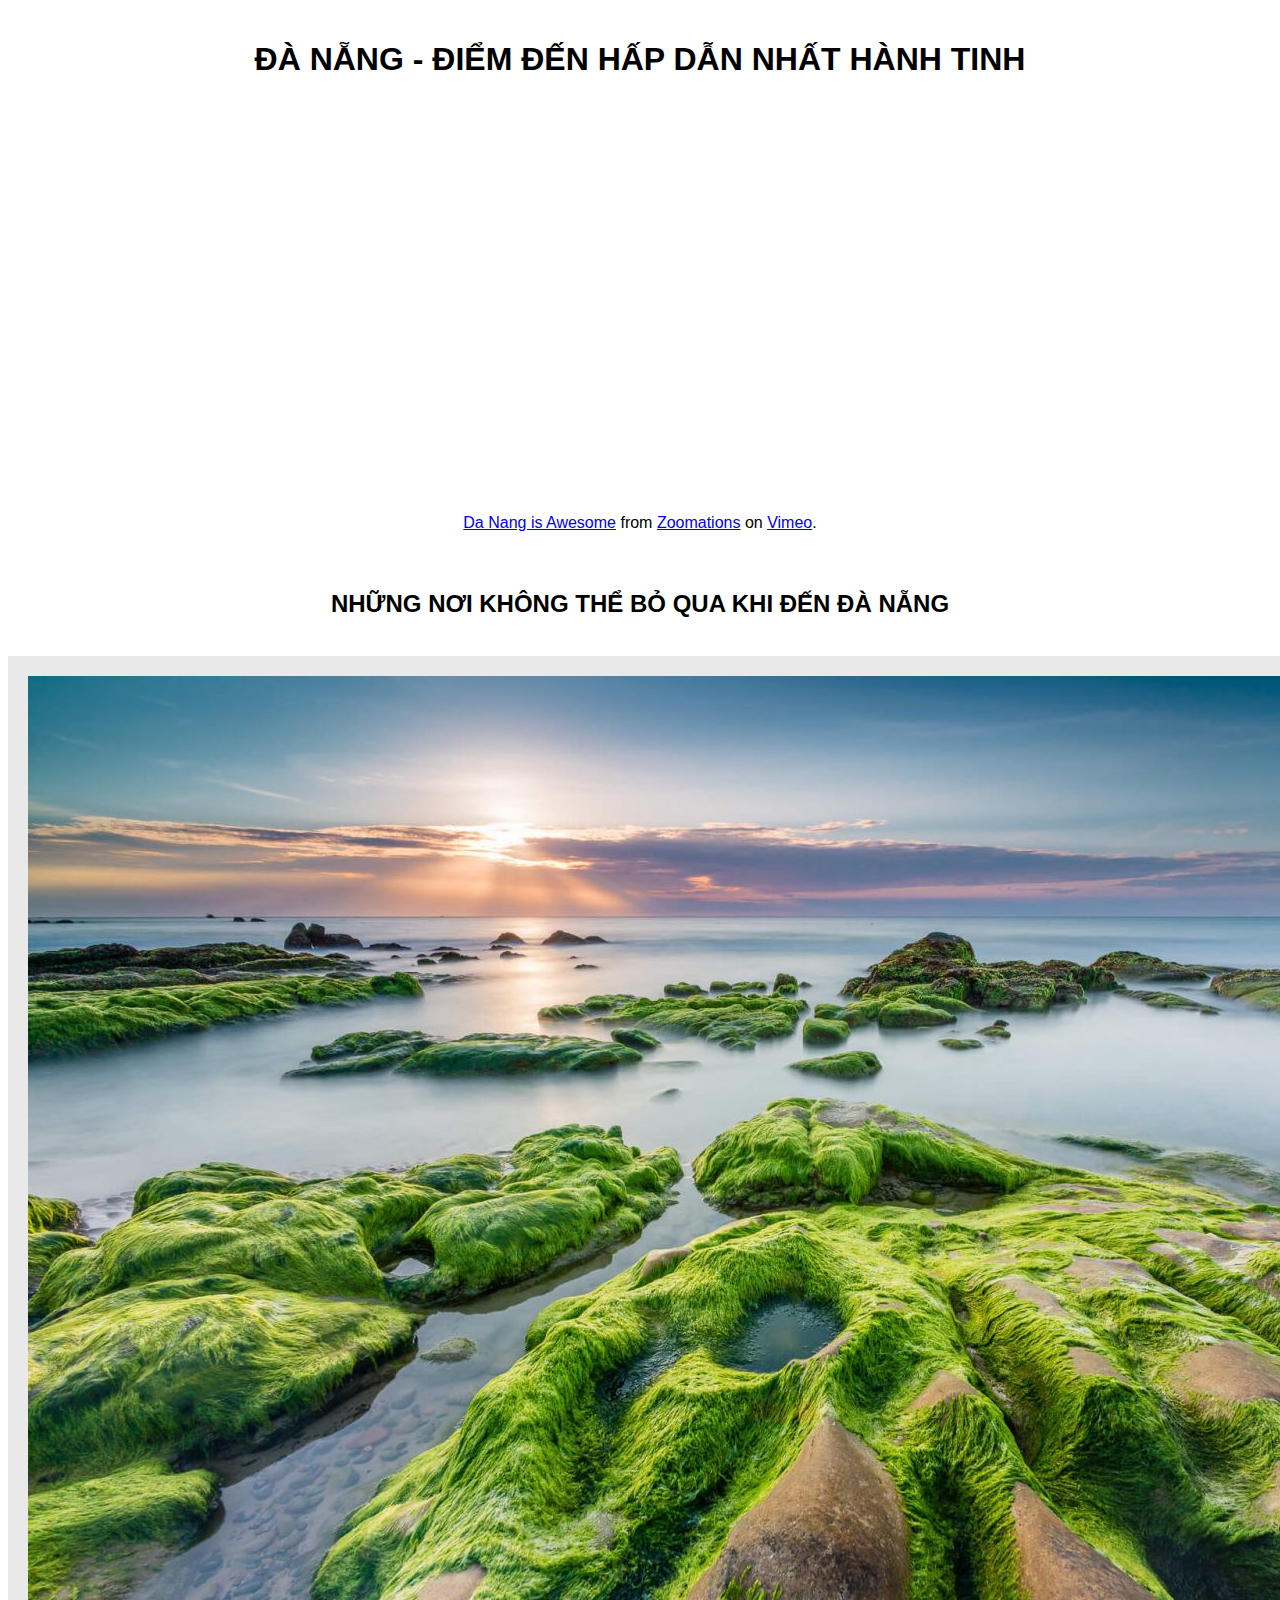
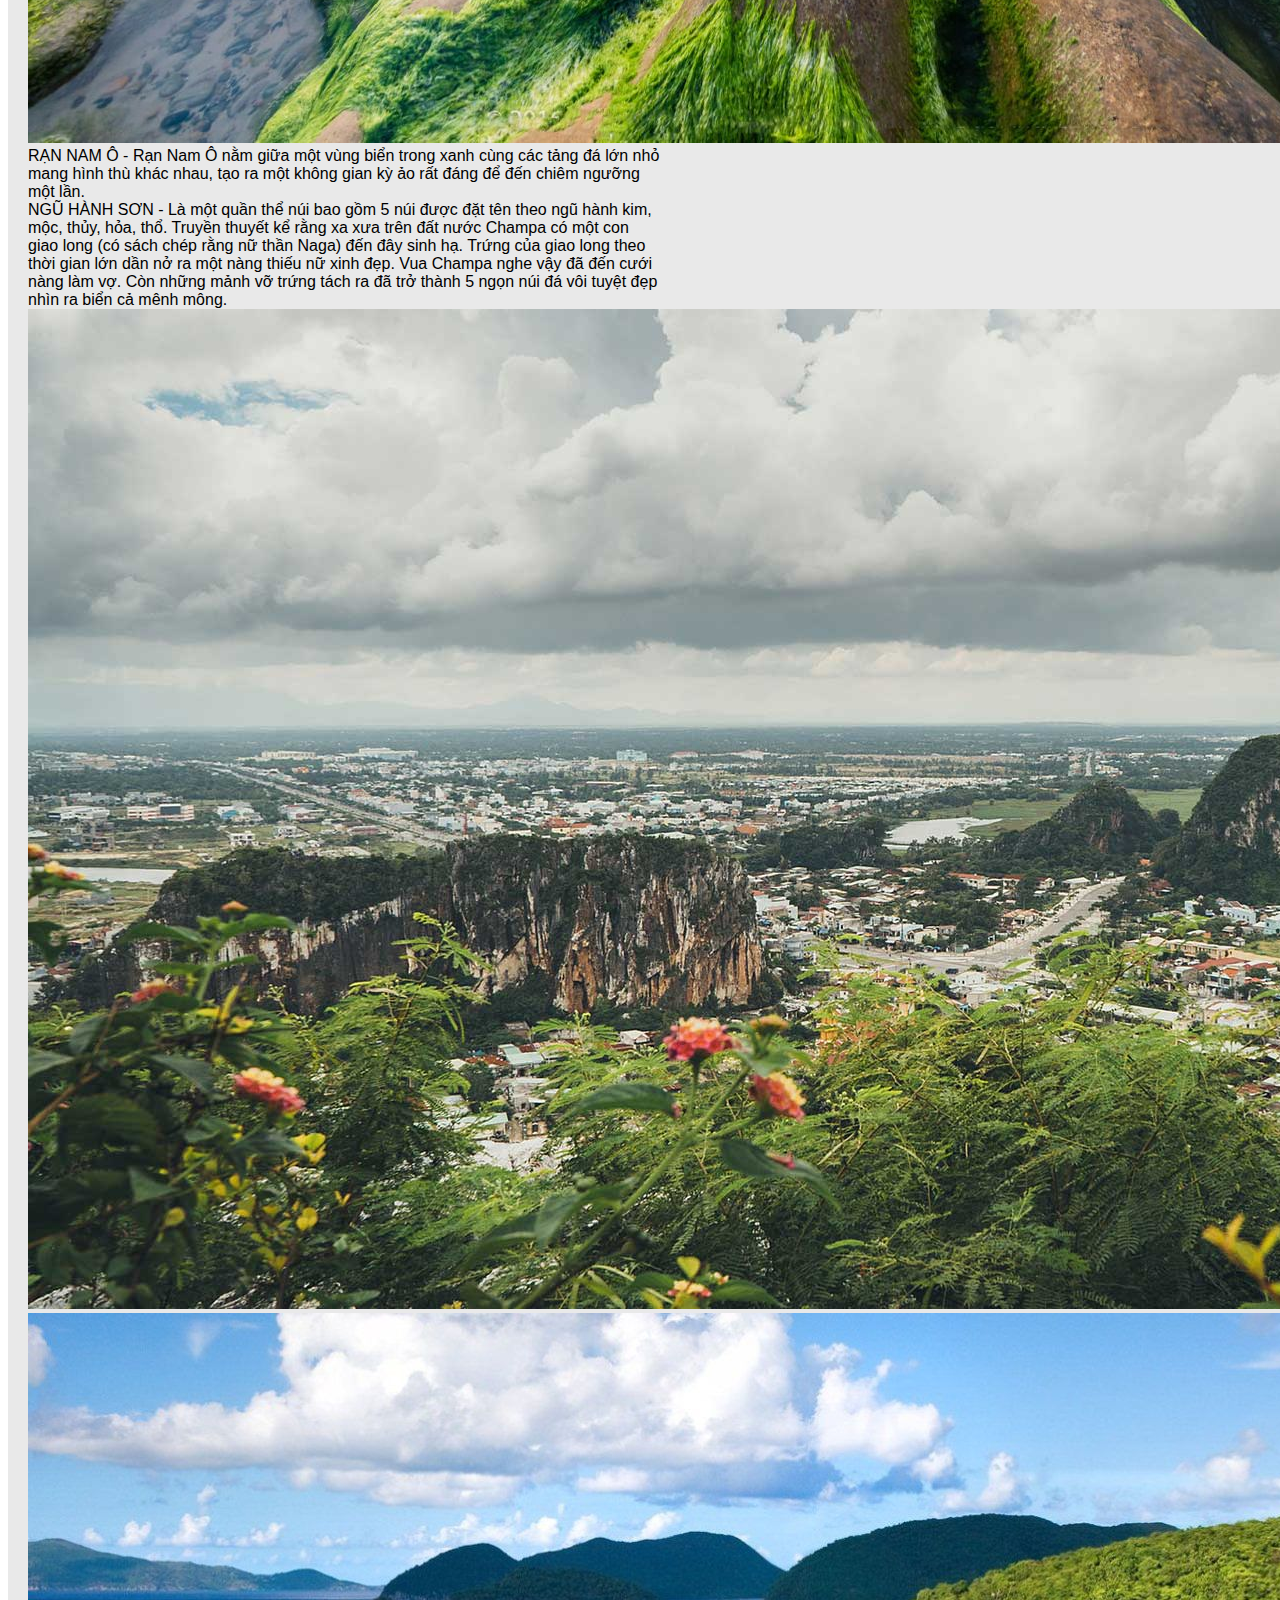
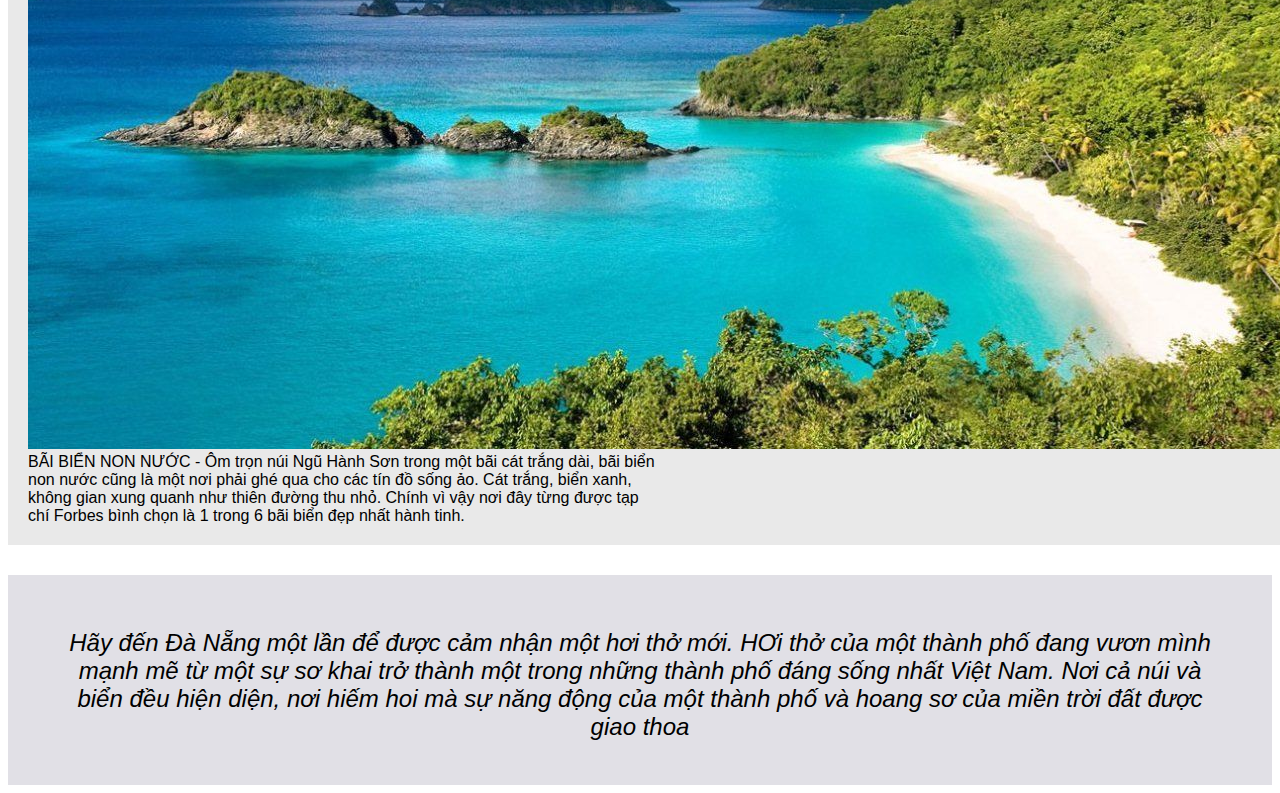
<file: danang.html>
<!DOCTYPE html>
<html>
    <head>
        <meta charset="UTF-8">
        <meta lang="vi">
        <meta name="viewport" content="width=device-width, initial-scale=1,0">
        <meta name="keywords" content="điểm đến hấp dẫn, Đà Nẵng">
        <title>[REVIEW] #3 địa danh cảnh đẹp say lòng không thể bỏ qua khi du lịch Đà Nẵng</title>
        <link href="https://cdn.jsdelivr.net/npm/bootstrap@5.1.3/dist/css/bootstrap.min.css" rel="stylesheet" integrity="sha384-1BmE4kWBq78iYhFldvKuhfTAU6auU8tT94WrHftjDbrCEXSU1oBoqyl2QvZ6jIW3" crossorigin="anonymous">
        <link rel="stylesheet" href="style.css">
    </head>
    <body>
    <div>
        <div">
            <h1>ĐÀ NẴNG - ĐIỂM ĐẾN HẤP DẪN NHẤT HÀNH TINH</h1>
        </div>   
        
        <br>
        
        <iframe src="https://player.vimeo.com/video/121000217?h=15709635d9&color=ffffff&byline=0" width="640" height="360" frameborder="0" allow="autoplay; fullscreen; picture-in-picture" allowfullscreen></iframe>
        <p class="video-text"><a href="https://vimeo.com/121000217">Da Nang is Awesome</a> from <a href="https://vimeo.com/zoomations">Zoomations</a> on <a href="https://vimeo.com">Vimeo</a>.</p>
        
        <br>

        <h2> NHỮNG NƠI KHÔNG THỂ BỎ QUA KHI ĐẾN ĐÀ NẴNG</h2>

        <br>
    <div class="noi-dung">
        <div class="container-fluid">
            <div class="row g-2">
              <div class="col-6">
                <div class="p-3 border bg-light"><img src="ran-nam-o.jpg" class="img-fluid" alt="ran-nam-o"></div>
              </div>
              <div class="col-6">
                <div class="p-3 border bg-light">RẠN NAM Ô - Rạn Nam Ô nằm giữa một vùng biển trong xanh cùng các tảng đá lớn nhỏ mang hình thù khác nhau, tạo ra một không gian kỳ ảo rất đáng để đến chiêm ngưỡng một lần.</div>
              </div>
              <div class="col-6">
                <div class="p-3 border bg-light">NGŨ HÀNH SƠN - Là một quần thể núi bao gồm 5 núi được đặt tên theo ngũ hành kim, mộc, thủy, hỏa, thổ. Truyền thuyết kể rằng xa xưa trên đất nước Champa có một con giao long (có sách chép rằng nữ thần Naga) đến đây sinh hạ. Trứng của giao long theo thời gian lớn dần nở ra một nàng thiếu nữ xinh đẹp. Vua Champa nghe vậy đã đến cưới nàng làm vợ. Còn những mảnh vỡ trứng tách ra đã trở thành 5 ngọn núi đá vôi tuyệt đẹp nhìn ra biển cả mênh mông.</div>
              </div>
              <div class="col-6">
                <div class="p-3 border bg-light"><img src="ngu-hanh-son.jpg" class="img-fluid" alt="ngu-hanh-son"></div>
              </div>
              <div class="col-6">
                <div class="p-3 border bg-light"><img src="bai-bien-non-nuoc-.jpg" class="img-fluid" alt="bai-bien-non-nuoc-"></div>
              </div>
              <div class="col-6">
                <div class="p-3 border bg-light">BÃI BIỂN NON NƯỚC - Ôm trọn núi Ngũ Hành Sơn trong một bãi cát trắng dài, bãi biển non nước cũng là một nơi phải ghé qua cho các tín đồ sống ảo. Cát trắng, biển xanh, không gian xung quanh như thiên đường thu nhỏ. Chính vì vậy nơi đây từng được tạp chí Forbes bình chọn là 1 trong 6 bãi biển đẹp nhất hành tinh.</div>
              </div>
            </div>
          </div>
    </div>



        <div class="footer">
            <p>Hãy đến Đà Nẵng một lần để được cảm nhận một hơi thở mới. HƠi thở của một thành phố đang vươn mình mạnh mẽ từ một sự sơ khai trở thành một trong những thành phố đáng sống nhất Việt Nam. Nơi cả núi và biển đều hiện diện, nơi hiếm hoi mà sự năng động của một thành phố và hoang sơ của miền trời đất được giao thoa</p>
        </div>
    </div>

    <script src="https://cdn.jsdelivr.net/npm/bootstrap@5.1.3/dist/js/bootstrap.bundle.min.js" integrity="sha384-ka7Sk0Gln4gmtz2MlQnikT1wXgYsOg+OMhuP+IlRH9sENBO0LRn5q+8nbTov4+1p" crossorigin="anonymous"></script>
    </body>

</html>
</file>
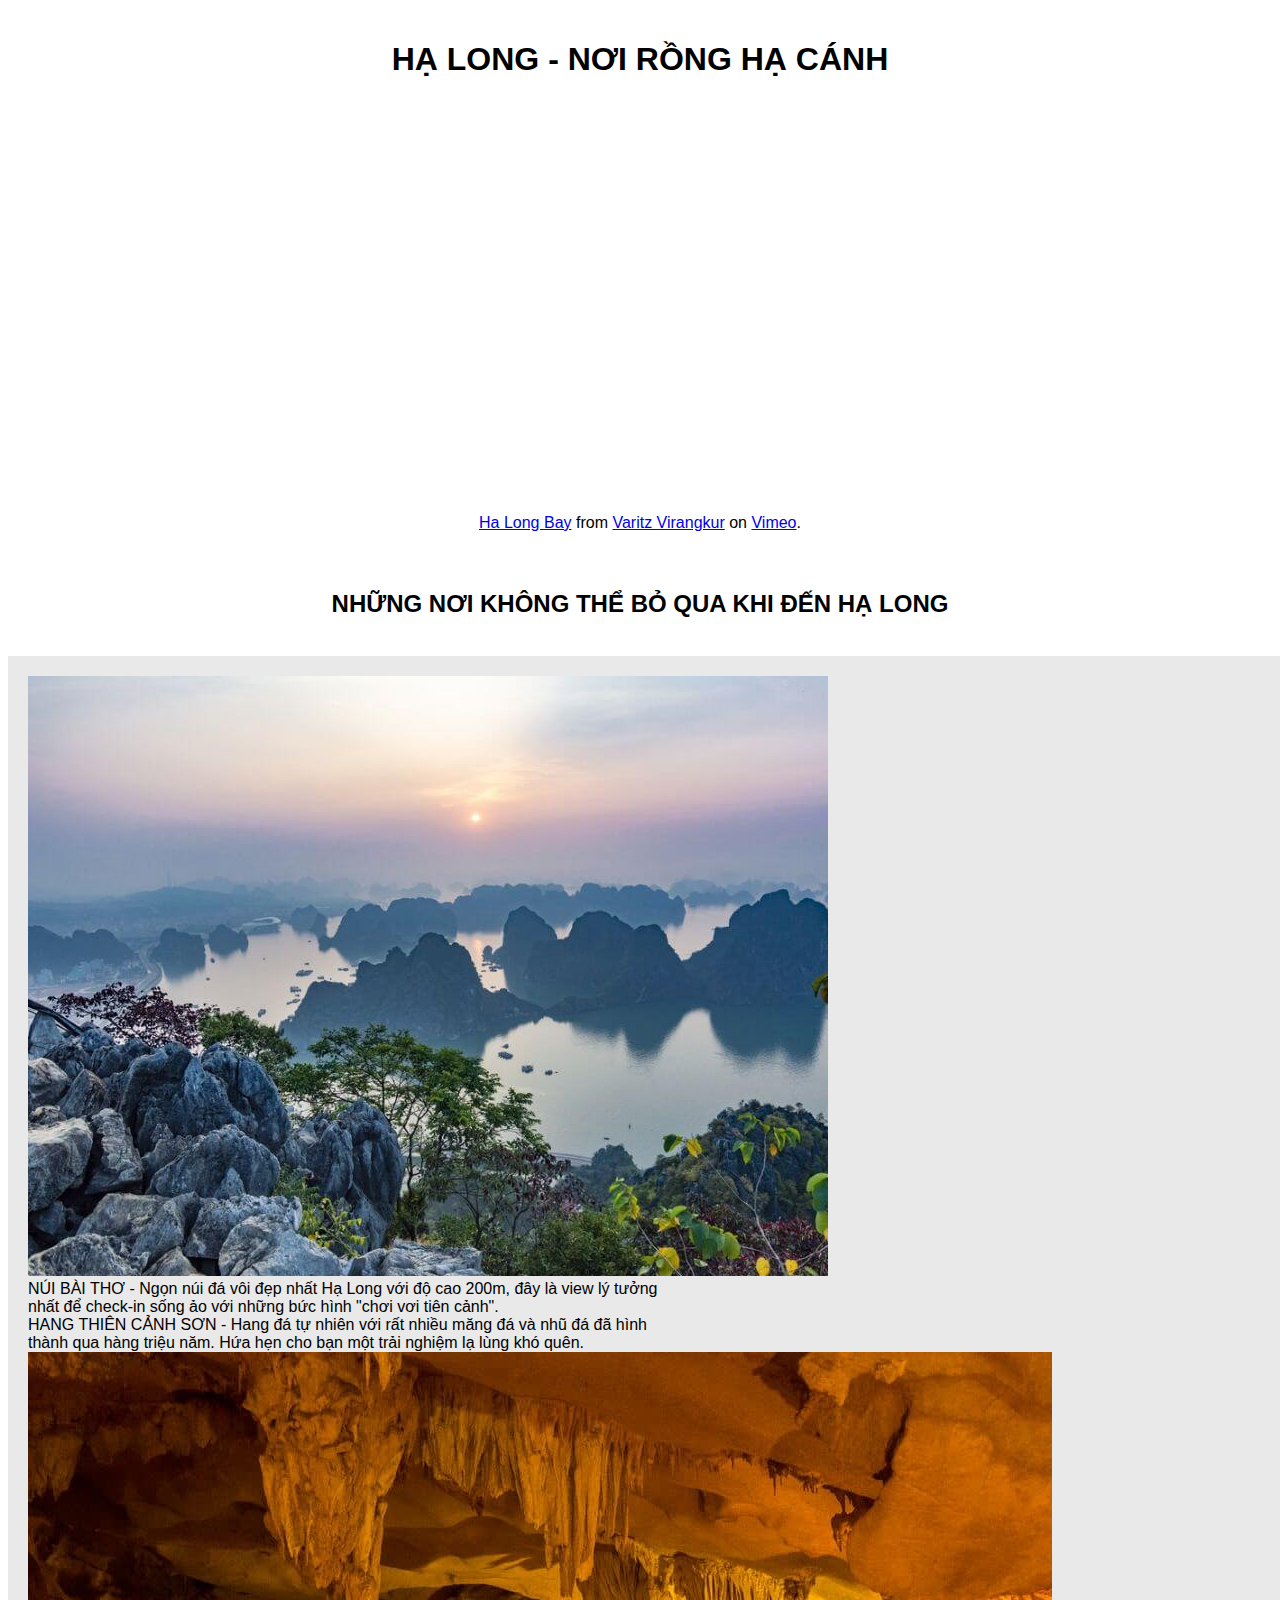
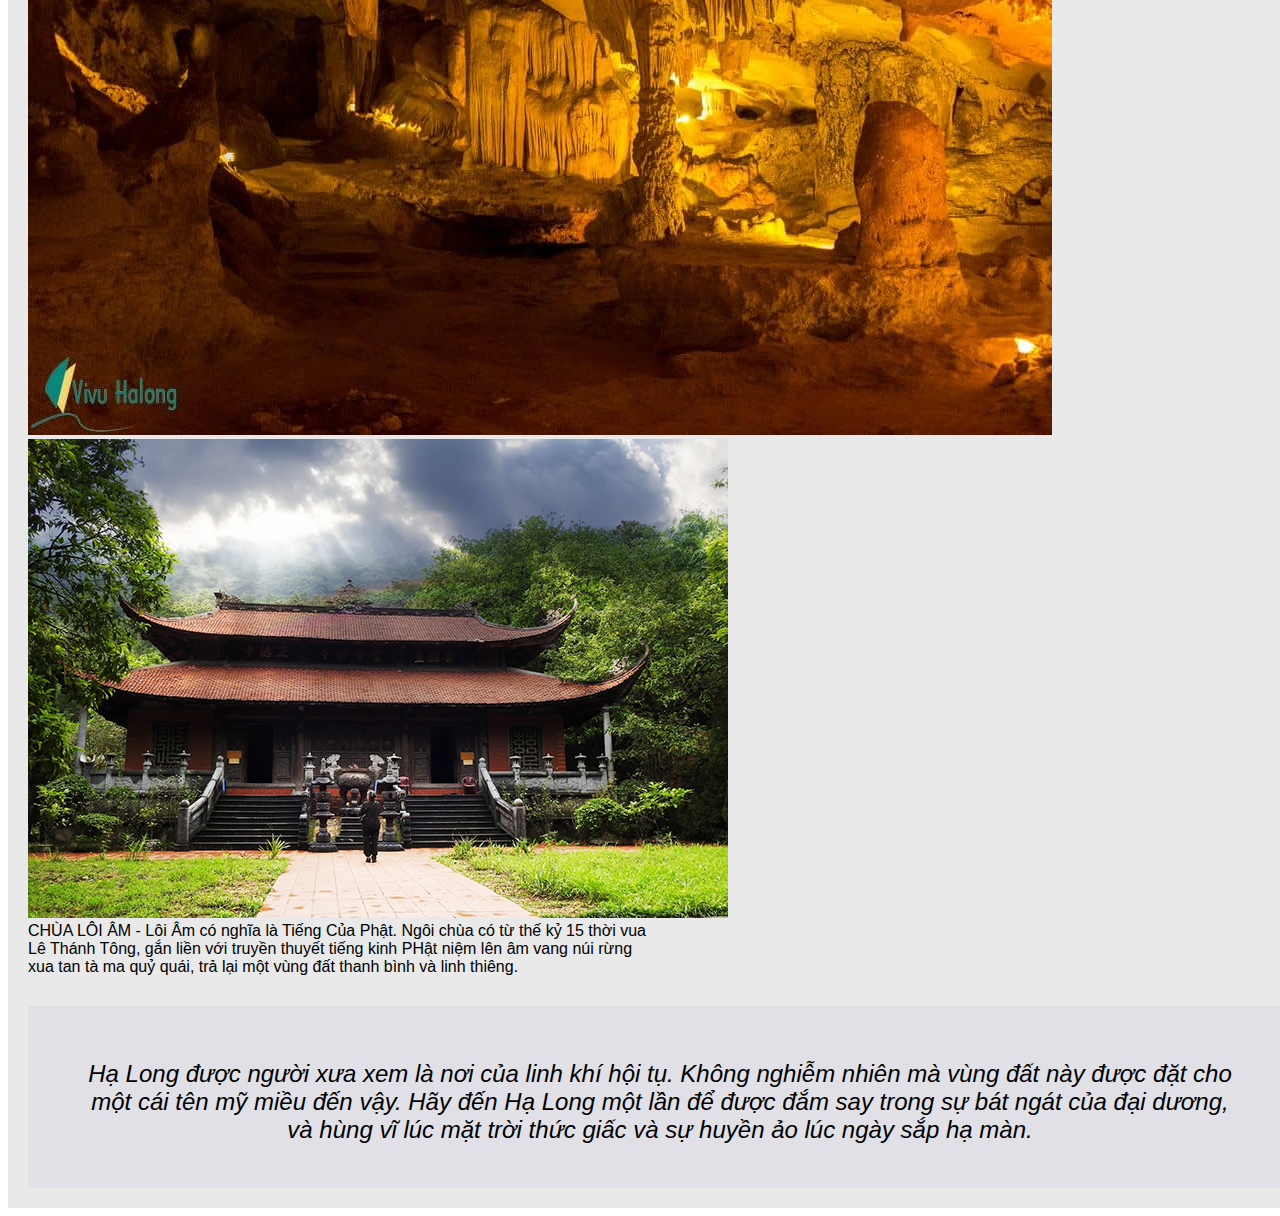
<file: halong.html>
<!DOCTYPE html>
<html>
    <head>
        <meta charset="UTF-8">
        <meta lang="vi">
        <meta name="viewport" content="width=device-width, initial-scale=1,0">
        <meta name="keywords" content="điểm đến hấp dẫn, Vịnh Hạ Long">
        <title>[REVIEW] Du lịch Hạ Long có gì chơi? Những điểm đến đẹp mê hồn ở Hạ Long</title>
        <link href="https://cdn.jsdelivr.net/npm/bootstrap@5.1.3/dist/css/bootstrap.min.css" rel="stylesheet" integrity="sha384-1BmE4kWBq78iYhFldvKuhfTAU6auU8tT94WrHftjDbrCEXSU1oBoqyl2QvZ6jIW3" crossorigin="anonymous">
        <link rel="stylesheet" href="style.css">
    </head>
    <body>
    <div>
        <div">
            <h1>HẠ LONG - NƠI RỒNG HẠ CÁNH</h1>
        </div>   
        
        <br>
        
        <iframe src="https://player.vimeo.com/video/249348958?h=2fae139934" width="640" height="360" frameborder="0" allow="autoplay; fullscreen; picture-in-picture" allowfullscreen></iframe>
        <p class="video-text"><a href="https://vimeo.com/249348958">Ha Long Bay</a> from <a href="https://vimeo.com/user23033855">Varitz Virangkur</a> on <a href="https://vimeo.com">Vimeo</a>.</p>
        
        <br>

        <h2> NHỮNG NƠI KHÔNG THỂ BỎ QUA KHI ĐẾN HẠ LONG</h2>

        <br>

    <div class="noi-dung">    
        <div class="container-fluid">
            <div class="row g-2">
              <div class="col-6">
                <div class="p-3 border bg-light"><img src="nuibaitho2.jpg" class="img-fluid" alt="nui-bai-tho"></div>
              </div>
              <div class="col-6">
                <div class="p-3 border bg-light">NÚI BÀI THƠ - Ngọn núi đá vôi đẹp nhất Hạ Long với độ cao 200m, đây là view lý tưởng nhất để check-in sống ảo với những bức hình "chơi vơi tiên cảnh".</div>
              </div>
              <div class="col-6">
                <div class="p-3 border bg-light">HANG THIÊN CẢNH SƠN - Hang đá tự nhiên với rất nhiều măng đá và nhũ đá đã hình thành qua hàng triệu năm. Hứa hẹn cho bạn một trải nghiệm lạ lùng khó quên.</div>
              </div>
              <div class="col-6">
                <div class="p-3 border bg-light"><img src="hang-Thien-Canh-Son.jpg" class="img-fluid" alt="hang-Thien-Canh-Son"></div>
              </div>
              <div class="col-6">
                <div class="p-3 border bg-light"><img src="chua-loi-am-thuong.png" class="img-fluid" alt="chua-loi-am-thuong"></div>
              </div>
              <div class="col-6">
                <div class="p-3 border bg-light">CHÙA LÔI ÂM - Lôi Âm có nghĩa là Tiếng Của Phật. Ngôi chùa có từ thế kỷ 15 thời vua Lê Thánh Tông, gắn liền với truyền thuyết tiếng kinh PHật niệm lên âm vang núi rừng xua tan tà ma quỷ quái, trả lại một vùng đất thanh bình và linh thiêng.</div>
              </div>
            </div>
    </div>




        <div class="footer">
            <p>Hạ Long được người xưa xem là nơi của linh khí hội tụ. Không nghiễm nhiên mà vùng đất này được đặt cho một cái tên mỹ miều đến vậy. Hãy đến Hạ Long một lần để được đắm say trong sự bát ngát của đại dương, và hùng vĩ lúc mặt trời thức giấc và sự huyền ảo lúc ngày sắp hạ màn.</p>
        </div>
    </div>

    <script src="https://cdn.jsdelivr.net/npm/bootstrap@5.1.3/dist/js/bootstrap.bundle.min.js" integrity="sha384-ka7Sk0Gln4gmtz2MlQnikT1wXgYsOg+OMhuP+IlRH9sENBO0LRn5q+8nbTov4+1p" crossorigin="anonymous"></script>
    </body>

</html>
</file>
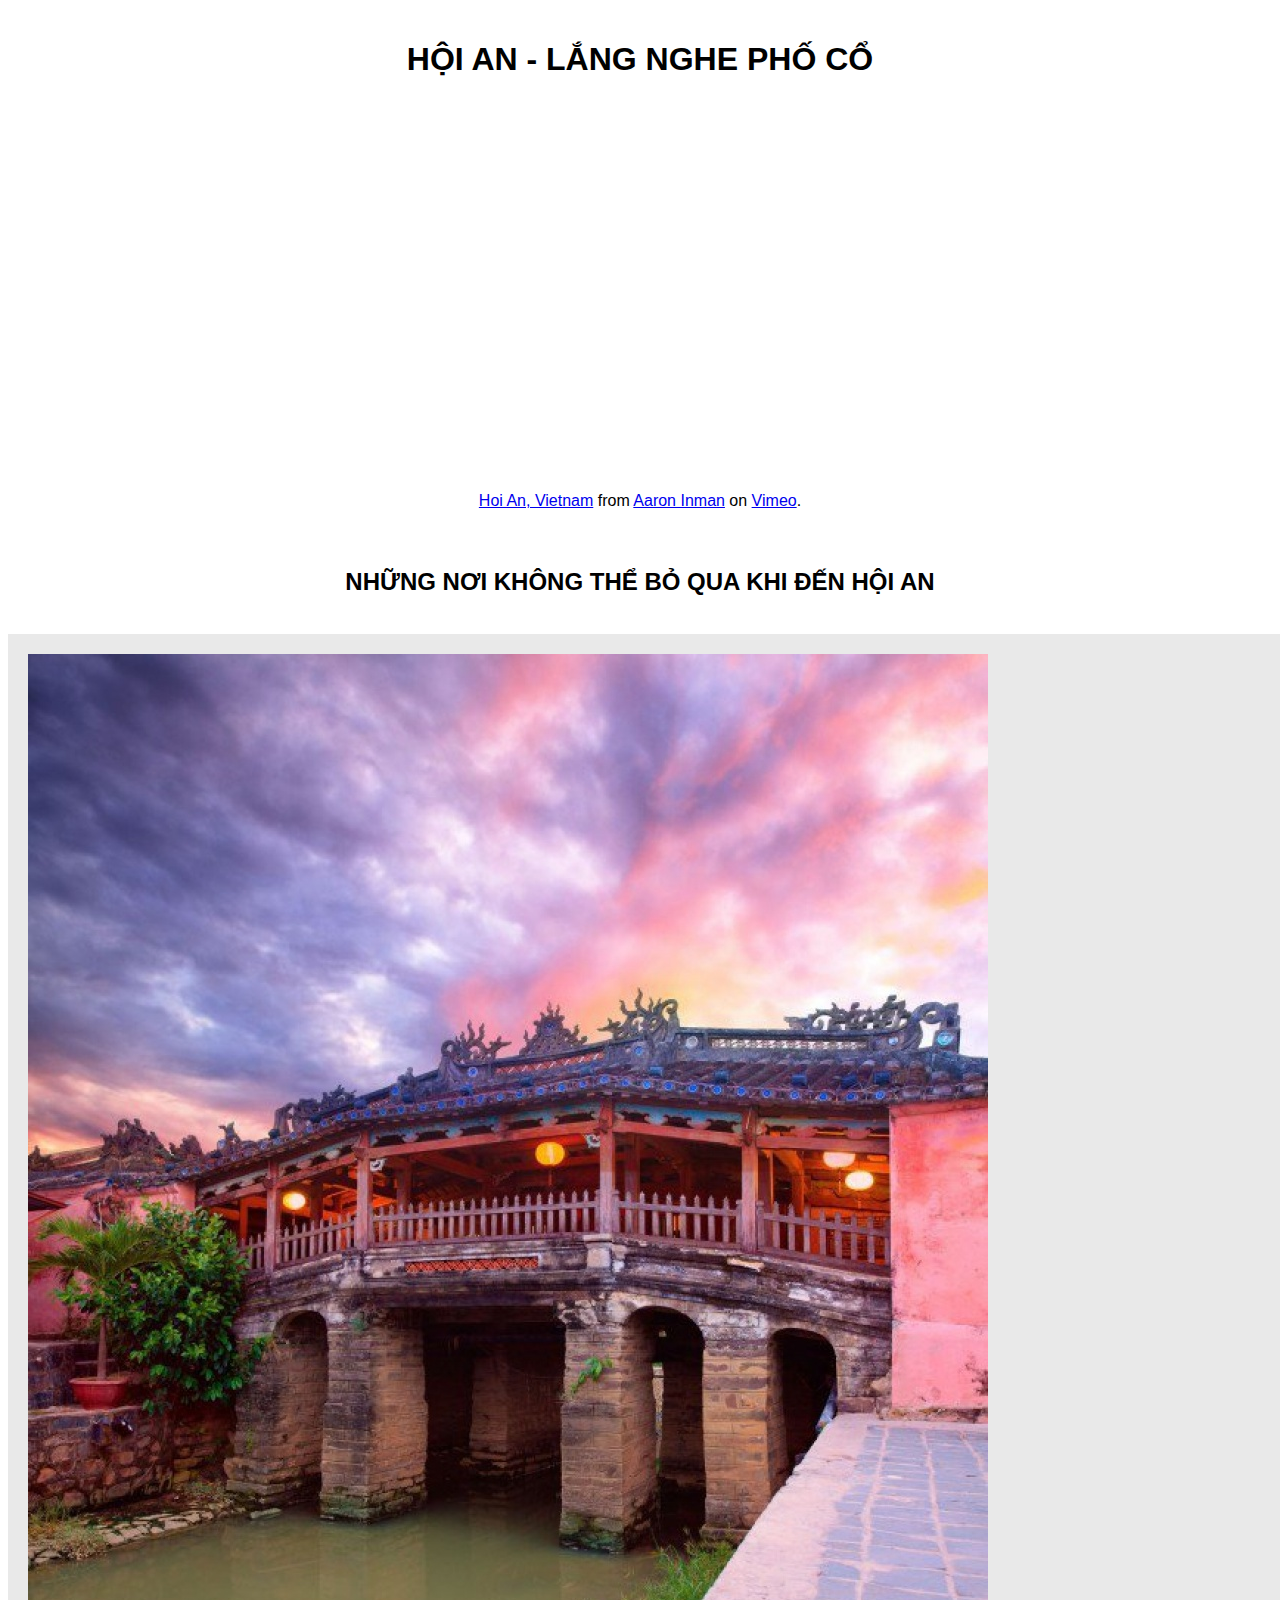
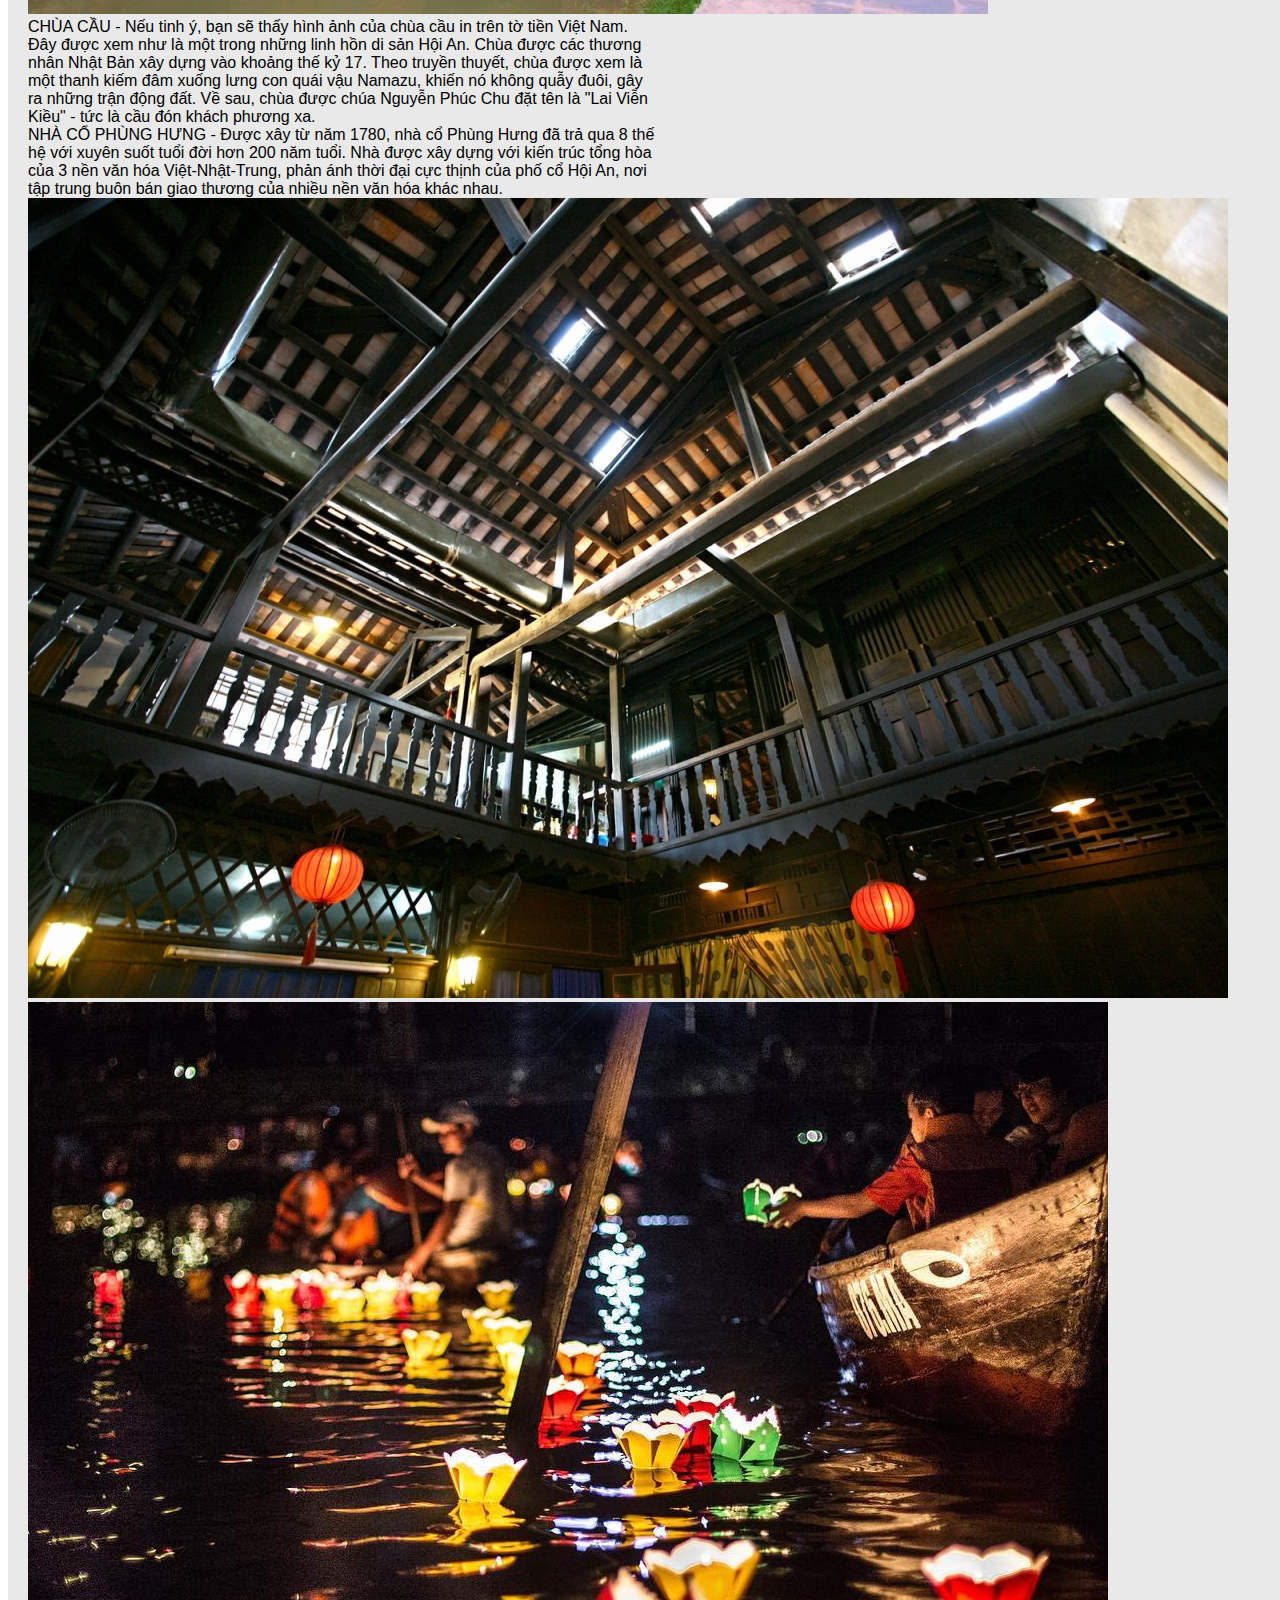
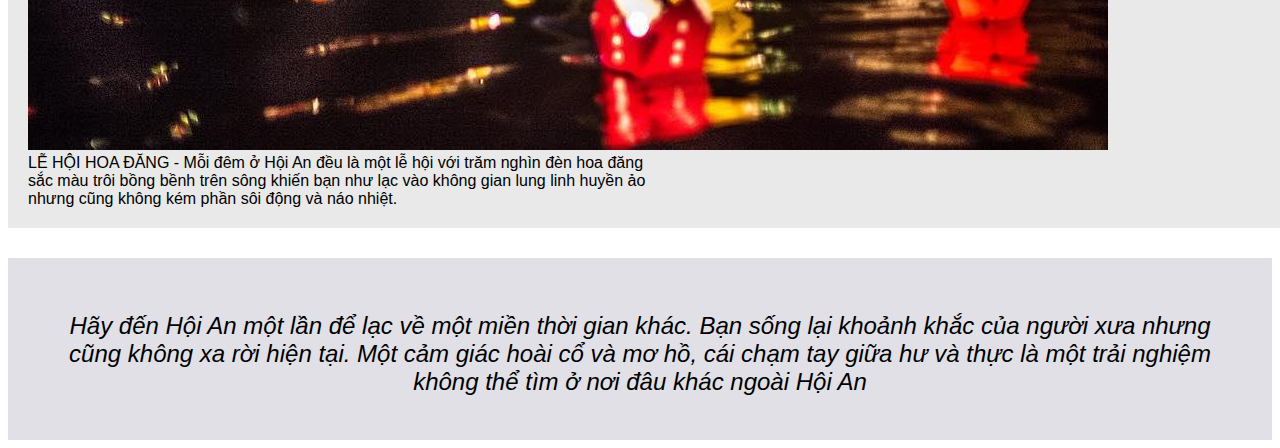
<file: hoian.html>
<!DOCTYPE html>
<html>
    <head>
        <meta charset="UTF-8">
        <meta lang="vi">
        <meta name="viewport" content="width=device-width, initial-scale=1,0">
        <meta name="keywords" content="điểm đến hấp dẫn, Hội An">
        <title>[REVIEW] Chơi gì ở Hội An? Top 3 địa điểm nhất định phải check in sống ảo khi du lịch Hội An</title>
        <link href="https://cdn.jsdelivr.net/npm/bootstrap@5.1.3/dist/css/bootstrap.min.css" rel="stylesheet" integrity="sha384-1BmE4kWBq78iYhFldvKuhfTAU6auU8tT94WrHftjDbrCEXSU1oBoqyl2QvZ6jIW3" crossorigin="anonymous">
        <link rel="stylesheet" href="style.css">
    </head>
    <body>
    <div>
        <div">
            <h1>HỘI AN - LẮNG NGHE PHỐ CỔ</h1>
        </div>   
        
        <br>
        
        <iframe src="https://player.vimeo.com/video/253895182?h=be330506ff" width="640" height="338" frameborder="0" allow="autoplay; fullscreen; picture-in-picture" allowfullscreen></iframe>
        <p class="video-text"><a href="https://vimeo.com/253895182">Hoi An, Vietnam</a> from <a href="https://vimeo.com/user7986421">Aaron Inman</a> on <a href="https://vimeo.com">Vimeo</a>.</p>
        
        <br>

        <h2> NHỮNG NƠI KHÔNG THỂ BỎ QUA KHI ĐẾN HỘI AN</h2>

        <br>
    <div class="noi-dung">  
        <div class="container-fluid">
            <div class="row g-2">
              <div class="col-6">
                <div class="p-3 border bg-light"><img src="chua-cau.jpg" class="img-fluid" alt="chua-cau"></div>
              </div>
              <div class="col-6">
                <div class="p-3 border bg-light">CHÙA CẦU - Nếu tinh ý, bạn sẽ thấy hình ảnh của chùa cầu in trên tờ tiền Việt Nam. Đây được xem như là một trong những linh hồn di sản Hội An. Chùa được các thương nhân Nhật Bản xây dựng vào khoảng thế kỷ 17. Theo truyền thuyết, chùa được xem là một thanh kiếm đâm xuống lưng con quái vậu Namazu, khiến nó không quẫy đuôi, gây ra những trận động đất. Về sau, chùa được chúa Nguyễn Phúc Chu đặt tên là "Lai Viễn Kiều" - tức là cầu đón khách phương xa.</div>
              </div>
              <div class="col-6">
                <div class="p-3 border bg-light">NHÀ CỔ PHÙNG HƯNG - Được xây từ năm 1780, nhà cổ Phùng Hưng đã trả qua 8 thế hệ với xuyên suốt tuổi đời hơn 200 năm tuổi. Nhà được xây dựng với kiến trúc tổng hòa của 3 nền văn hóa Việt-Nhật-Trung, phản ánh thời đại cực thịnh của phố cổ Hội An, nơi tập trung buôn bán giao thương của nhiều nền văn hóa khác nhau.</div>
              </div>
              <div class="col-6">
                <div class="p-3 border bg-light"><img src="nha-co-phung-hung.jpg" class="img-fluid" alt="nha-co-phung-hung"></div>
              </div>
              <div class="col-6">
                <div class="p-3 border bg-light"><img src="le-hoi-hoa-dang.jpg" class="img-fluid" alt="le-hoi-hoa-dang"></div>
              </div>
              <div class="col-6">
                <div class="p-3 border bg-light">LỄ HỘI HOA ĐĂNG - Mỗi đêm ở Hội An đều là một lễ hội với trăm nghìn đèn hoa đăng sắc màu trôi bồng bềnh trên sông khiến bạn như lạc vào không gian lung linh huyền ảo nhưng cũng không kém phần sôi động và náo nhiệt.</div>
              </div>
            </div>
          </div>
    </div>      



        <div class="footer">
            <p>Hãy đến Hội An một lần để lạc về một miền thời gian khác. Bạn sống lại khoảnh khắc của người xưa nhưng cũng không xa rời hiện tại. Một cảm giác hoài cổ và mơ hồ, cái chạm tay giữa hư và thực là một trải nghiệm không thể tìm ở nơi đâu khác ngoài Hội An</p>
        </div>
    </div>

    <script src="https://cdn.jsdelivr.net/npm/bootstrap@5.1.3/dist/js/bootstrap.bundle.min.js" integrity="sha384-ka7Sk0Gln4gmtz2MlQnikT1wXgYsOg+OMhuP+IlRH9sENBO0LRn5q+8nbTov4+1p" crossorigin="anonymous"></script>
    </body>

</html>
</file>
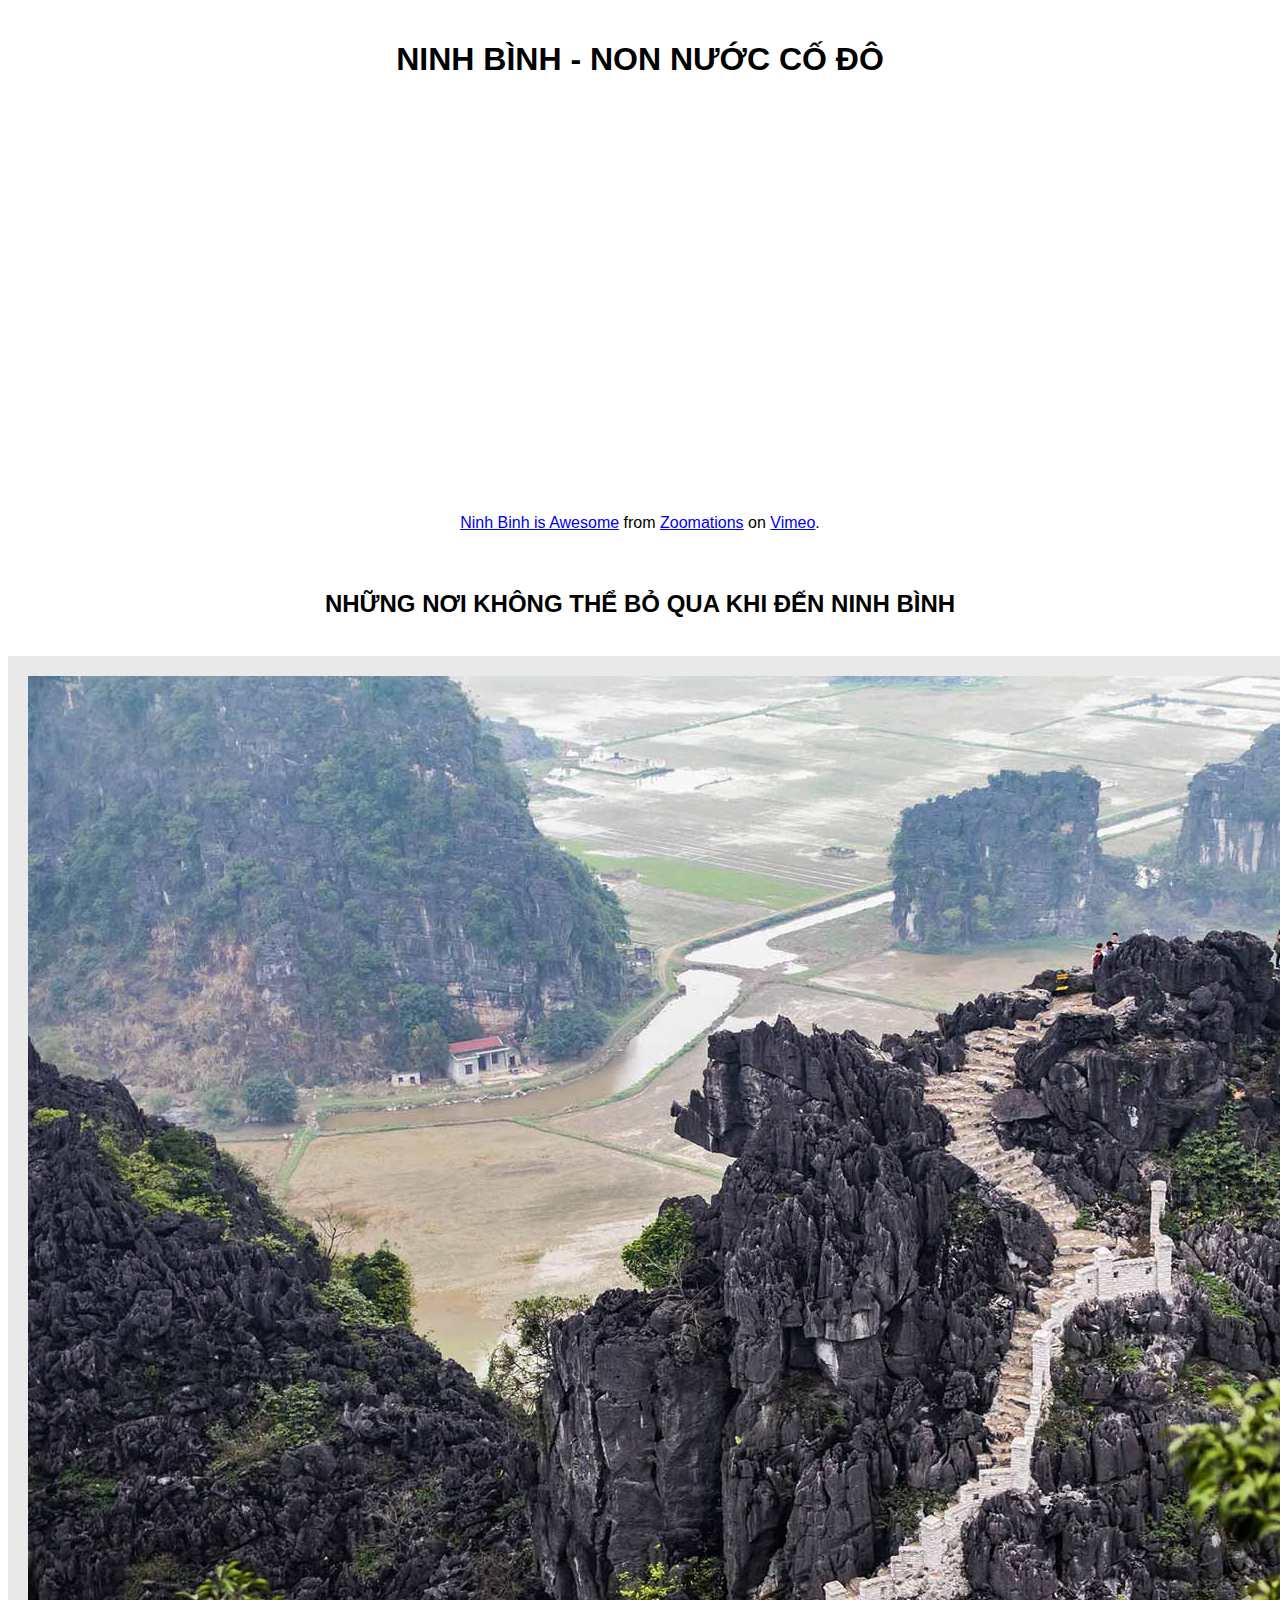
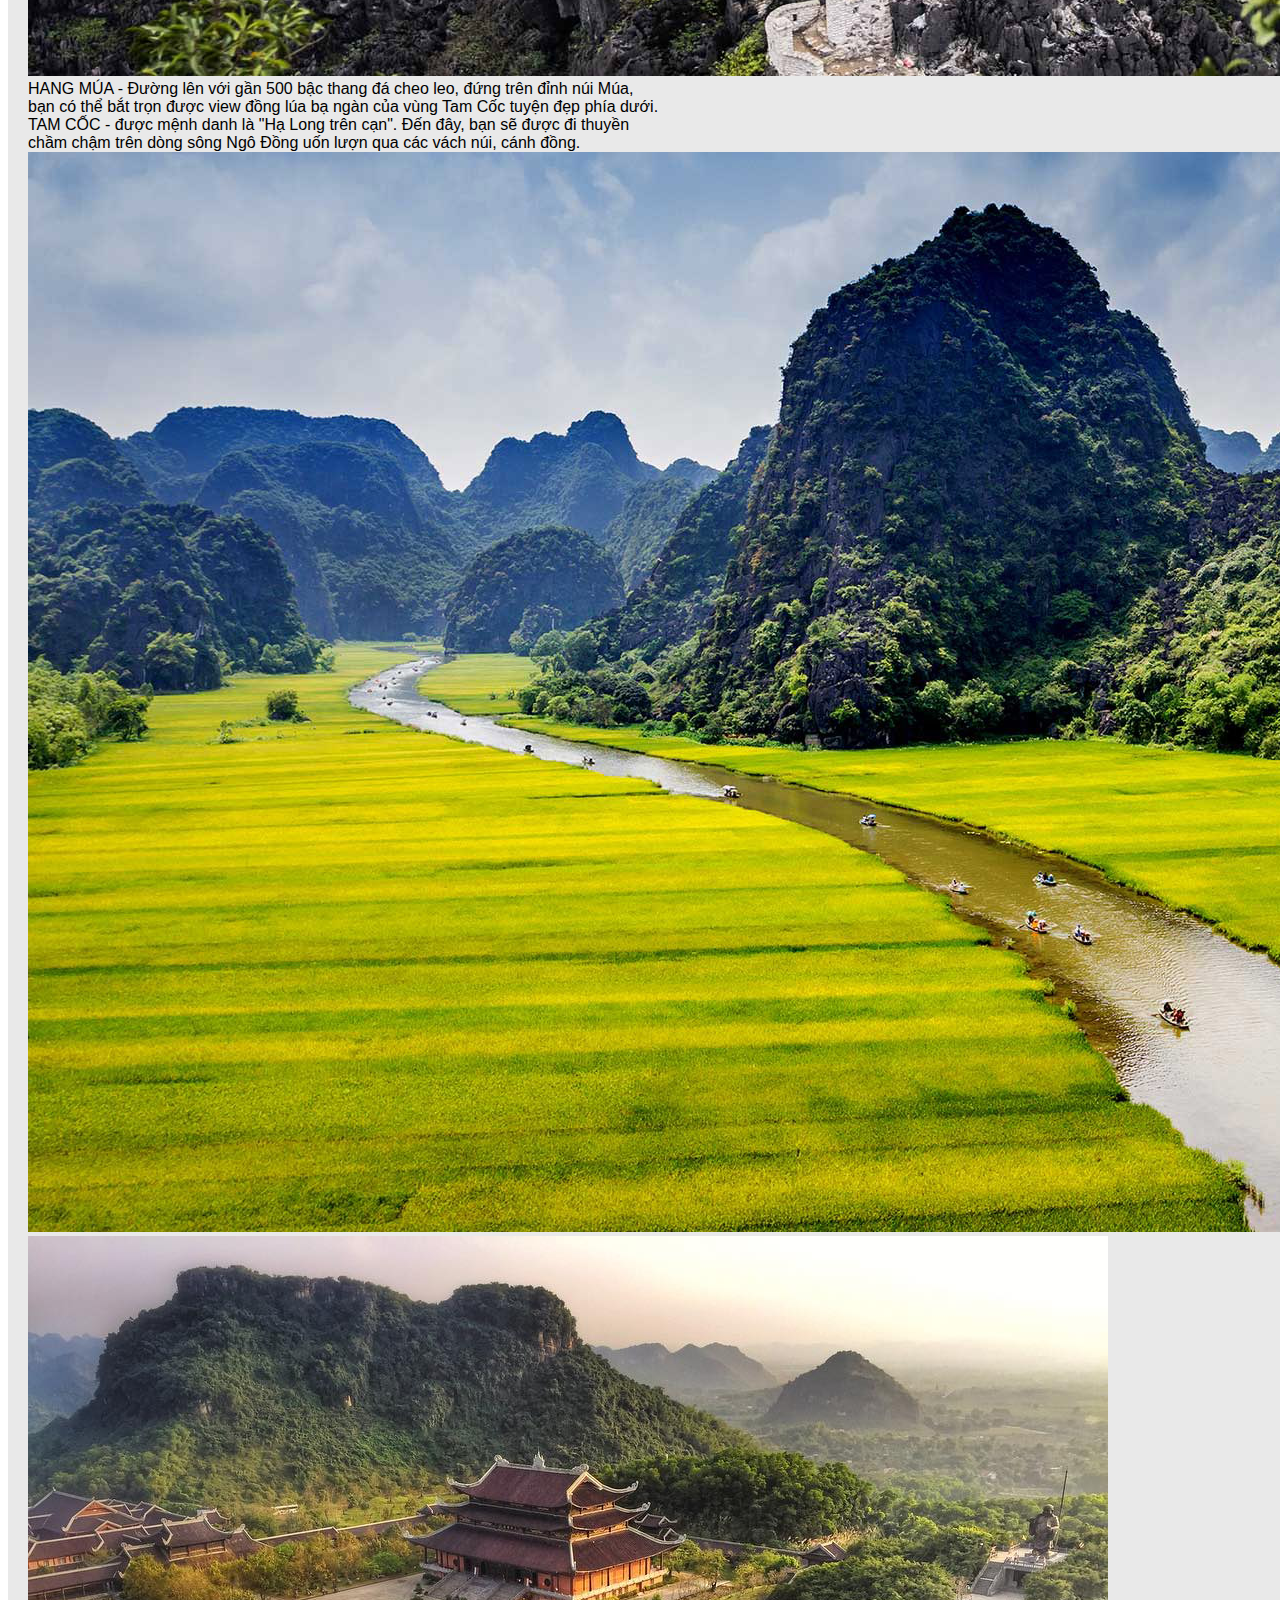
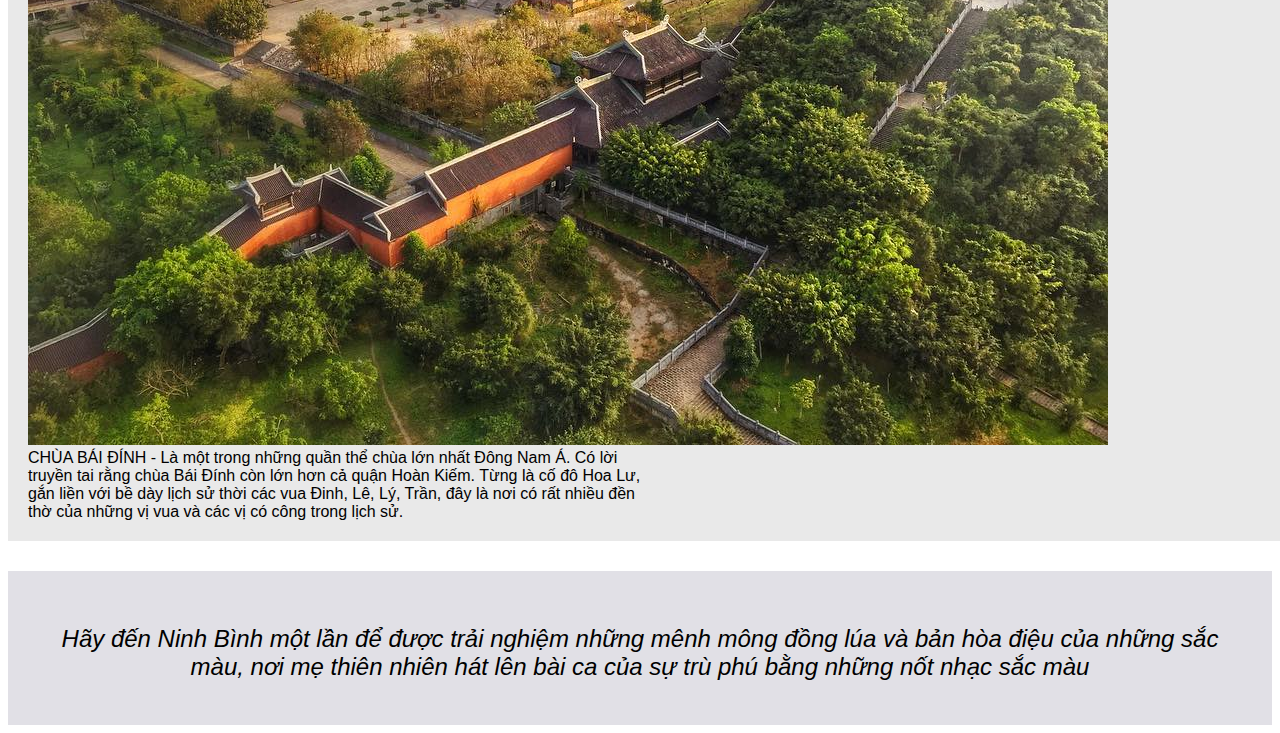
<file: ninhbinh.html>
<!DOCTYPE html>
<html>
    <head>
        <meta charset="UTF-8">
        <meta lang="vi">
        <meta name="viewport" content="width=device-width, initial-scale=1,0">
        <meta name="keywords" content="điểm đến hấp dẫn, Ninh Bình">
        <title>[REVIEW] Những địa điểm không thể bỏ qua khi du lịch Ninh Bình</title>
        <link href="https://cdn.jsdelivr.net/npm/bootstrap@5.1.3/dist/css/bootstrap.min.css" rel="stylesheet" integrity="sha384-1BmE4kWBq78iYhFldvKuhfTAU6auU8tT94WrHftjDbrCEXSU1oBoqyl2QvZ6jIW3" crossorigin="anonymous">
        <link rel="stylesheet" href="style.css">
    </head>
    <body>
    <div>
        <div">
            <h1>NINH BÌNH - NON NƯỚC CỐ ĐÔ</h1>
        </div>   
        
        <br>
        
        <iframe src="https://player.vimeo.com/video/258803201?h=9df0f3870b&color=ffffff&byline=0" width="640" height="360" frameborder="0" allow="autoplay; fullscreen; picture-in-picture" allowfullscreen></iframe>
        <p class="video-text"><a href="https://vimeo.com/258803201">Ninh Binh is Awesome</a> from <a href="https://vimeo.com/zoomations">Zoomations</a> on <a href="https://vimeo.com">Vimeo</a>.</p>
        
        <br>

        <h2> NHỮNG NƠI KHÔNG THỂ BỎ QUA KHI ĐẾN NINH BÌNH</h2>

        <br>
    <div class="noi-dung"> 
        <div class="container-fluid">
            <div class="row g-2">
              <div class="col-6">
                <div class="p-3 border bg-light"><img src="hang-mua.jpg" class="img-fluid" alt="hang-mua"></div>
              </div>
              <div class="col-6">
                <div class="p-3 border bg-light">HANG MÚA - Đường lên với gần 500 bậc thang đá cheo leo, đứng trên đỉnh núi Múa, bạn có thể bắt trọn được view đồng lúa bạ ngàn của vùng Tam Cốc tuyện đẹp phía dưới.</div>
              </div>
              <div class="col-6">
                <div class="p-3 border bg-light">TAM CỐC - được mệnh danh là "Hạ Long trên cạn". Đến đây, bạn sẽ được đi thuyền chầm chậm trên dòng sông Ngô Đồng uốn lượn qua các vách núi, cánh đồng.</div>
              </div>
              <div class="col-6">
                <div class="p-3 border bg-light"><img src="tam-coc.jpg" class="img-fluid" alt="tam-coc"></div>
              </div>
              <div class="col-6">
                <div class="p-3 border bg-light"><img src="chua-bai-dinh.png" class="img-fluid" alt="chua-bai-dinh"></div>
              </div>
              <div class="col-6">
                <div class="p-3 border bg-light">CHÙA BÁI ĐÍNH - Là một trong những quần thể chùa lớn nhất Đông Nam Á. Có lời truyền tai rằng chùa Bái Đính còn lớn hơn cả quận Hoàn Kiếm. Từng là cố đô Hoa Lư, gắn liền với bề dày lịch sử thời các vua Đinh, Lê, Lý, Trần, đây là nơi có rất nhiều đền thờ của những vị vua và các vị có công trong lịch sử.</div>
              </div>
            </div>
          </div>
    </div>


        <div class="footer">
            <p>Hãy đến Ninh Bình một lần để được trải nghiệm những mênh mông đồng lúa và bản hòa điệu của những sắc màu, nơi mẹ thiên nhiên hát lên bài ca của sự trù phú bằng những nốt nhạc sắc màu</p>
        </div>
    </div>

    <script src="https://cdn.jsdelivr.net/npm/bootstrap@5.1.3/dist/js/bootstrap.bundle.min.js" integrity="sha384-ka7Sk0Gln4gmtz2MlQnikT1wXgYsOg+OMhuP+IlRH9sENBO0LRn5q+8nbTov4+1p" crossorigin="anonymous"></script>
    </body>

</html>
</file>
<file: style.css>
html {font-family: Verdana, Geneva, Tahoma, sans-serif;}  
.text {
    color:rgb(98, 101, 103);
    top: 50px;
    left: 30px; 
    font-size: xx-large;
    text-align: center;
}
iframe {
    display:block;
    margin-left: auto;
    margin-right: auto;
}
p.video-text {
text-align: center;
margin-bottom: 20px;
}
h1 {
    padding: 20px;
    text-align: center;
}
div.footer {
    background-color: rgb(225, 224, 230);
    text-align: center;
    margin-top: 30px;
    font-size: x-large;
    font-style: italic;
    padding: 30px 50px 20px 50px;
}
div.noi-dung {
    padding: 20px;
    width: 100%;
    background-color: rgb(233, 233, 233);
}
h2 {
    text-align: center;
}

/* For mobiles */
[class*="col-"] {width: 100%;}
iframe {width: 100%;}

/* For tablet and desktop */
@media only screen and (min-width: 768px) {
    .col-1 {width: 8.33%;}
    .col-2 {width: 16.66%;}
    .col-3 {width: 25%;}
    .col-4 {width: 33.33%;}
    .col-5 {width: 41.66%;}
    .col-6 {width: 50%;}
    .col-7 {width: 58.33%;}
    .col-8 {width: 66.66%;}
    .col-9 {width: 75%;}
    .col-10 {width: 83.33%;}
    .col-11 {width: 91.66%;}
    .col-12 {width: 100%;}
}
</file>
